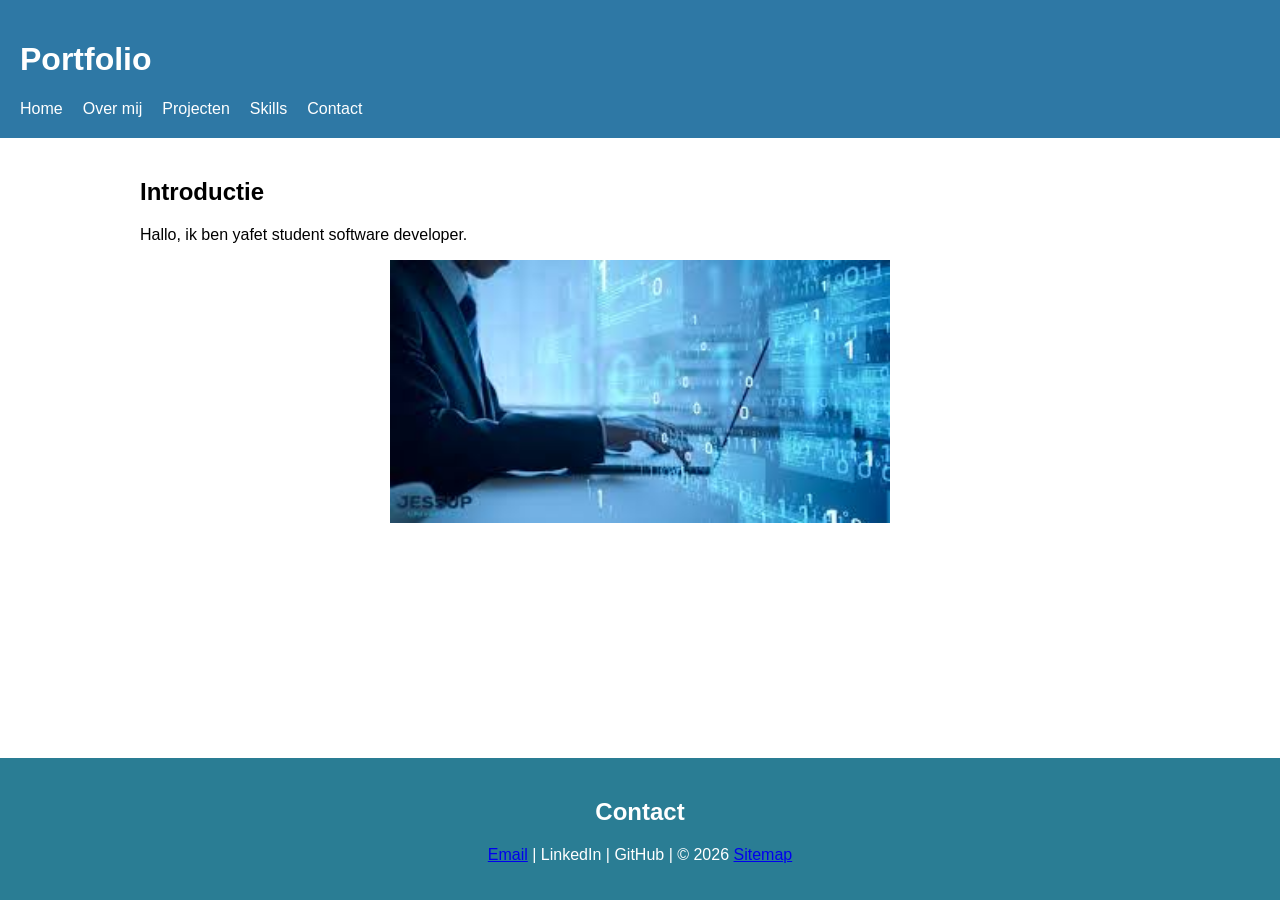
<file: Portfolio/index.html>
<!DOCTYPE html>
<html lang="nl">
<head>
<meta charset="UTF-8">
<meta name="viewport" content="width=device-width, initial-scale=1.0">
<title> Home | Portfolio Nimrod</title>

<meta name="description" content="Portfolio van Yafet, student Software Developer. Bekijk projecten, 
Skills en contactgegevens.">

<link rel="stylesheet" href="css/style.css">
</head>

<body>

<header>
    <h1>Portfolio</h1>

    <nav>
        <ul>
            <li><a href="index.html">Home</a></li>
            <li><a href="overmij.html">Over mij</a></li>
            <li><a href="projecten.html">Projecten</a></li>
            <li><a href="skills.html">Skills</a></li>
            <li><a href="contact.html">Contact</a></li>
        </ul>
    </nav>
</header>

<main>

<section class="intro">
    <h2>Introductie</h2>

    <p>
        Hallo, ik ben yafet student software developer.
    </p>

    

  <img src="images/software developer.jpg"
   alt="Foto van developer">
</section>
</main>

<footer>
    <section>
        <h2>Contact</h2>
      <a href="contact.html"> Email</a> | LinkedIn | GitHub |  © 2026  <a href="sitemap.html">Sitemap</a></p>
    </section>
</footer>

</body>
</html>
</file>
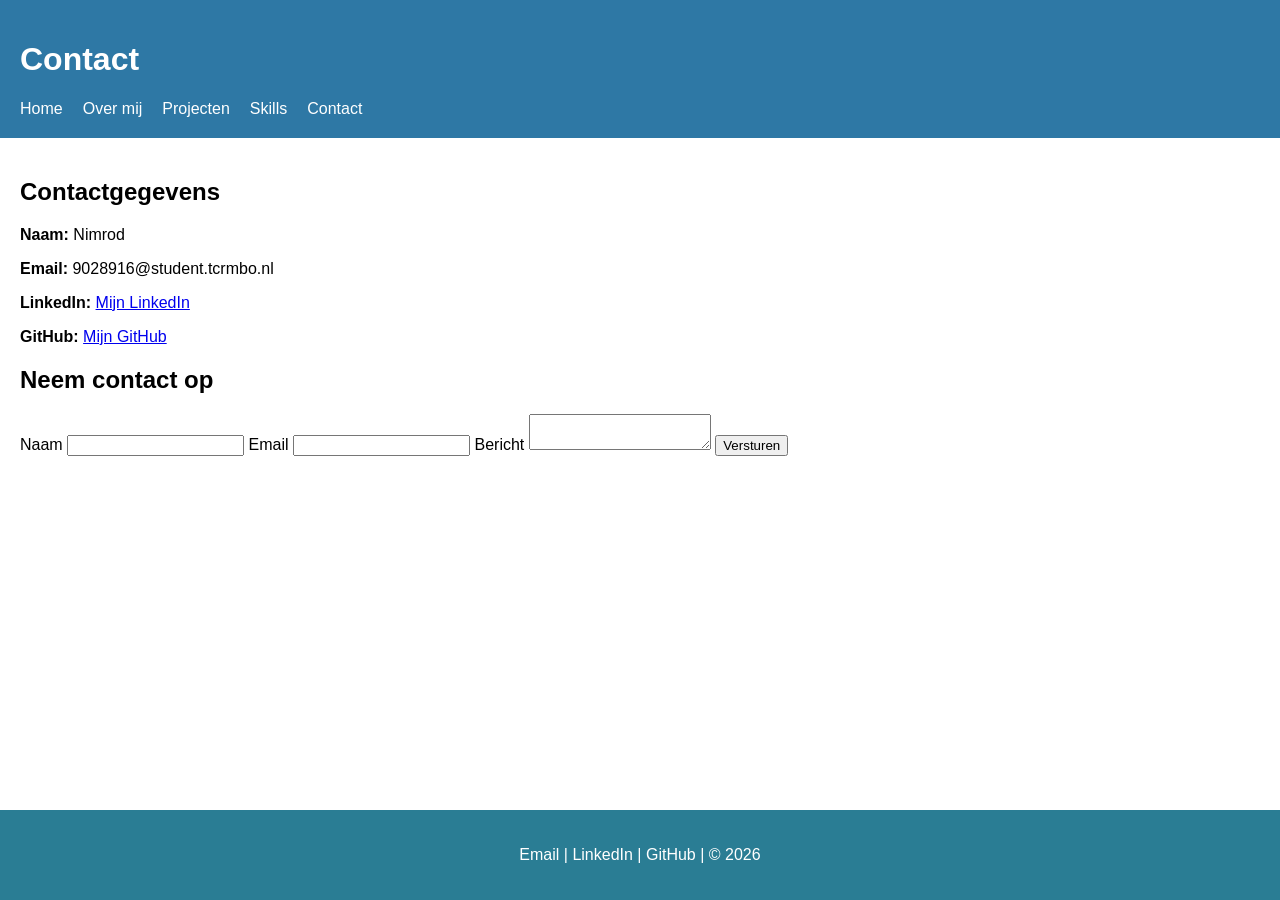
<file: Portfolio/contact.html>
<!DOCTYPE html>
<html lang="nl">
<head>
    <meta charset="UTF-8">
    <meta name="viewport" content="width=device-width, initial-scale=1.0">
    <title>Contact| Portfolio Nimrod</title>
    <meta name="description" content="Neem contact op met Nimrod via de contactpagina van
     zijn portfolio website.">
    <link rel="stylesheet" href="css/style.css">
</head>

<body>

<header>
    <h1>Contact</h1>

    <nav>
        <ul>
            <li><a href="index.html">Home</a></li>
            <li><a href="overmij.html">Over mij</a></li>
            <li><a href="projecten.html">Projecten</a></li>
            <li><a href="skills.html">Skills</a></li>
            <li><a href="contact.html">Contact</a></li>
        </ul>
    </nav>
</header>

<main>

<section class="contact-info">
    <h2>Contactgegevens</h2>

    <p><strong>Naam:</strong> Nimrod</p>
    <p><strong>Email:</strong> 9028916@student.tcrmbo.nl</p>

    <p>
        <strong>LinkedIn:</strong>
        <a href="#">Mijn LinkedIn</a>
    </p>

    <p>
        <strong>GitHub:</strong>
        <a href="#">Mijn GitHub</a>
    </p>
</section>

<section class="contact-formulier">
    <h2>Neem contact op</h2>

    <form>
        <label for="naam">Naam</label>
        <input type="text" id="naam" name="naam">

        <label for="email">Email</label>
        <input type="email" id="email" name="email">

        <label for="bericht">Bericht</label>
        <textarea id="bericht" name="bericht"></textarea>

        <button type="submit">Versturen</button>
    </form>
</section>

</main>

<footer>
    <p>Email | LinkedIn | GitHub | © 2026</p>
</footer>

</body>
</html>
</file>
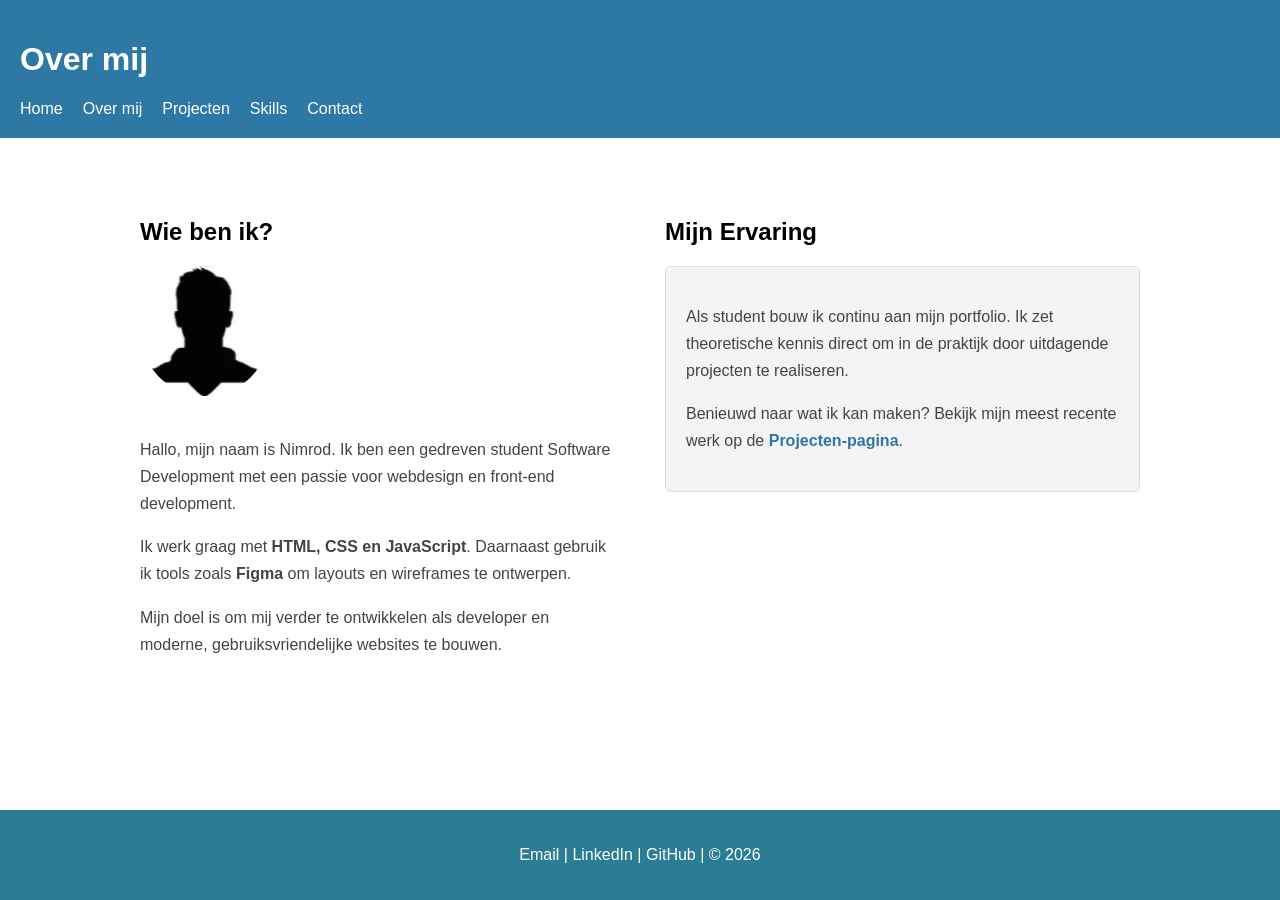
<file: Portfolio/overmij.html>
<!DOCTYPE html>
<html lang="nl">
<head>
    <meta charset="UTF-8">
    <meta name="viewport" content="width=device-width, initial-scale=1.0">

    <title>Over mij | Portfolio Nimrod</title>
    <meta name="description" content="Lees meer over Nimrod, student Software Development,
     zijn opleiding en interesses.">
    <link rel="stylesheet" href="css/style.css">
</head>

<body>

<header>
    <h1>Over mij</h1>

    <nav>
        <ul>
            <li><a href="index.html">Home</a></li>
            <li><a href="overmij.html">Over mij</a></li>
            <li><a href="projecten.html">Projecten</a></li>
            <li><a href="skills.html">Skills</a></li>
            <li><a href="contact.html">Contact</a></li>
        </ul>
    </nav>
</header>

<main>
    <!-- Deze container activeert het grid voor de twee kolommen -->
    <section class="overmij">
        
        <!-- Linker kolom: Persoonlijke introductie -->
        <div class="kolom-links">
            <h2>Wie ben ik?</h2>
            <img src="images/overmij.png" alt="Foto van Nimrod">
            <p>Hallo, mijn naam is Nimrod. Ik ben een gedreven student Software Development met een passie voor webdesign en front-end development.</p>
            <p>Ik werk graag met <strong>HTML, CSS en JavaScript</strong>. Daarnaast gebruik ik tools zoals <strong>Figma</strong> om layouts en wireframes te ontwerpen.</p>
            <p>Mijn doel is om mij verder te ontwikkelen als developer en moderne, gebruiksvriendelijke websites te bouwen.</p>
        </div>

        <!-- Rechter kolom: Ervaring & Projecten -->
        <div class="kolom-rechts">
            <h2>Mijn Ervaring</h2>
            <div class="articles">
                <article>
                    <p>Als student bouw ik continu aan mijn portfolio. Ik zet theoretische kennis direct om in de praktijk door uitdagende projecten te realiseren.</p>
                    <p>Benieuwd naar wat ik kan maken? Bekijk mijn meest recente werk op de <a href="projecten.html">Projecten-pagina</a>.</p>
                </article>
            </div>
        </div>
       
    </section>
</main>

<footer>
    <p>Email | LinkedIn | GitHub |  © 2026</p>
</footer>

</body>
</html>
</file>
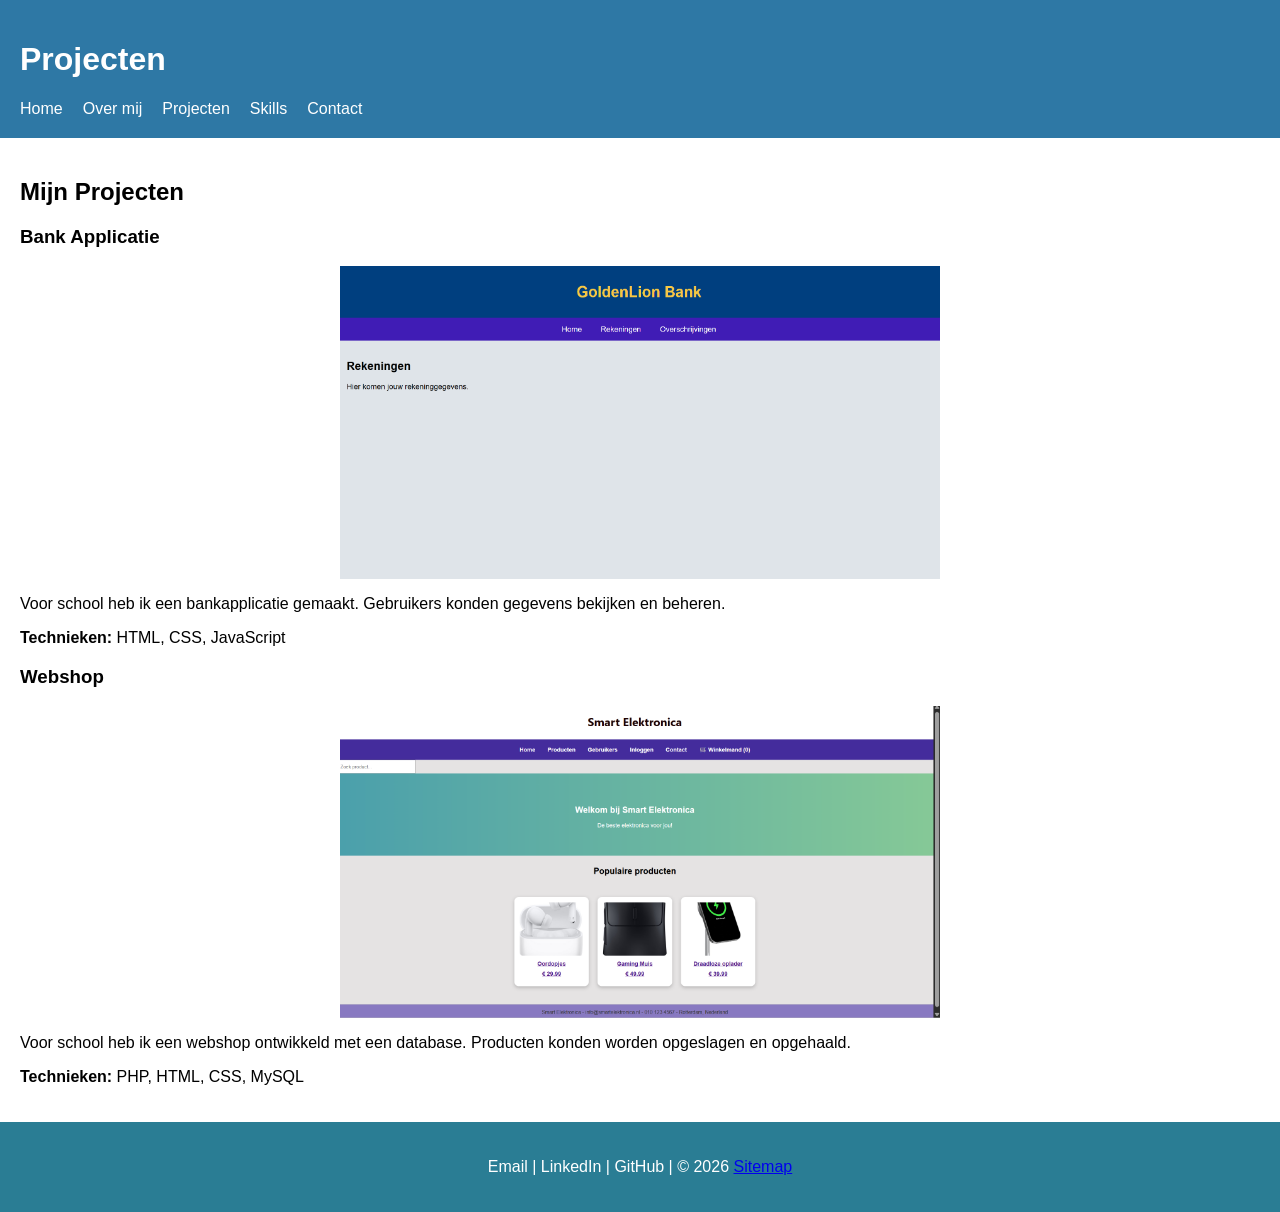
<file: Portfolio/projecten.html>
<!DOCTYPE html>
<html lang="nl">
<head>
    <meta charset="UTF-8">
    <meta name="viewport" content="width=device-width, initial-scale=1.0">
    <title>Project | Portfolio Nimrod</title>
    <meta name="description" content="Bekijk de projecten die Nimrod heeft
     gemaakt tijdens zijn opleiding Software Development.">
    <link rel="stylesheet" href="css/style.css">
</head>

<body>

<header>
    <h1>Projecten</h1>

    <nav>
        <ul>
            <li><a href="index.html">Home</a></li>
            <li><a href="overmij.html">Over mij</a></li>
            <li><a href="projecten.html">Projecten</a></li>
            <li><a href="skills.html">Skills</a></li>
            <li><a href="contact.html">Contact</a></li>
        </ul>
    </nav>
</header>

<main>
    <section>
        <h2>Mijn Projecten</h2>

        <article>
            <h3>Bank Applicatie</h3>

            <img src="images/bank.png" alt="Screenshot van bank applicatie">

            <p>
                Voor school heb ik een bankapplicatie gemaakt.
                Gebruikers konden gegevens bekijken en beheren.
            </p>

            <p>
                <strong>Technieken:</strong> HTML, CSS, JavaScript
            </p>
        </article>

        <article>
            <h3>Webshop</h3>

            <img src="images/webshope.png" alt="Screenshot van webshop">

            <p>
                Voor school heb ik een webshop ontwikkeld met een database.
                Producten konden worden opgeslagen en opgehaald.
            </p>

            <p>
                <strong>Technieken:</strong> PHP, HTML, CSS, MySQL
            </p>
        </article>

    </section>
</main>

<footer>
    <p> <a href="contact.html"></a> Email</a> | LinkedIn | GitHub |  © 2026  <a href="sitemap.html">Sitemap</a></p>
</footer>

</body>
</html>
</file>
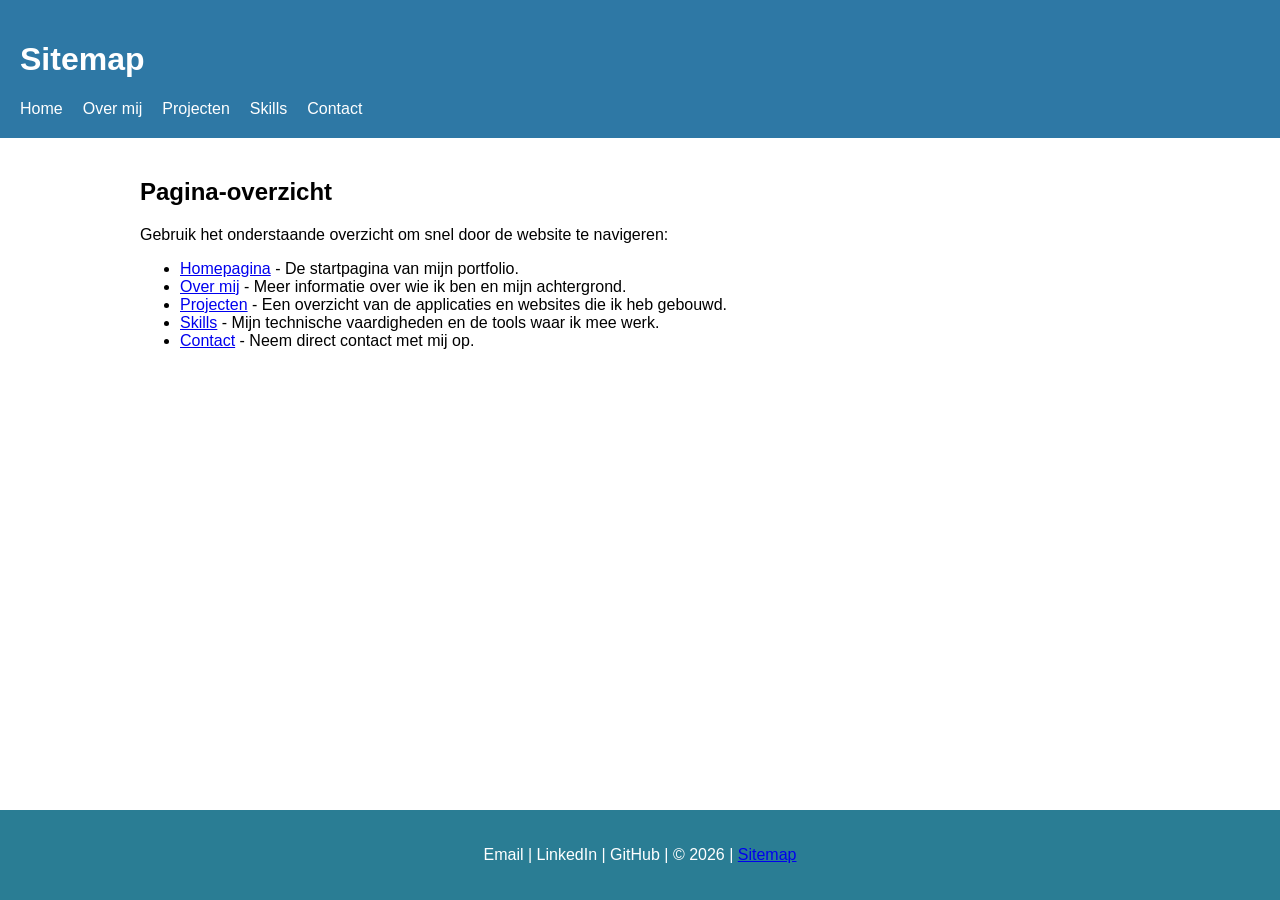
<file: Portfolio/sitemap.html>
<!DOCTYPE html>
<html lang="nl">
<head>
    <meta charset="UTF-8">
    <meta name="viewport" content="width=device-width, initial-scale=1.0">
    <title>Sitemap | Portfolio Nimrod</title>
    <meta name="description" content="Overzicht van alle pagina's op de website van Nimrod.">
    <link rel="stylesheet" href="css/style.css">
</head>
<body>

<header>
    <h1>Sitemap</h1>
    <nav>
        <ul>
            <li><a href="index.html">Home</a></li>
            <li><a href="overmij.html">Over mij</a></li>
            <li><a href="projecten.html">Projecten</a></li>
            <li><a href="skills.html">Skills</a></li>
            <li><a href="contact.html">Contact</a></li>
        </ul>
    </nav>
</header>

<main>
    <!-- We hergebruiken hier je bestaande .intro klasse uit je SCSS -->
    <section class="intro">
        <h2>Pagina-overzicht</h2>
        <p>Gebruik het onderstaande overzicht om snel door de website te navigeren:</p>
        
        <!-- Klasse 'sitemap-list' toegevoegd zodat je dit eventueel in je SCSS kunt stylen -->
        <ul class="sitemap-list">
            <li><a href="index.html">Homepagina</a> - De startpagina van mijn portfolio.</li>
            <li><a href="overmij.html">Over mij</a> - Meer informatie over wie ik ben en mijn achtergrond.</li>
            <li><a href="projecten.html">Projecten</a> - Een overzicht van de applicaties en websites die ik heb gebouwd.</li>
            <li><a href="skills.html">Skills</a> - Mijn technische vaardigheden en de tools waar ik mee werk.</li>
            <li><a href="contact.html">Contact</a> - Neem direct contact met mij op.</li>
        </ul>
    </section>
</main>

<footer>
    <p>Email | LinkedIn | GitHub | © 2026 | <a href="sitemap.html">Sitemap</a></p>
</footer>

</body>
</html>
</file>
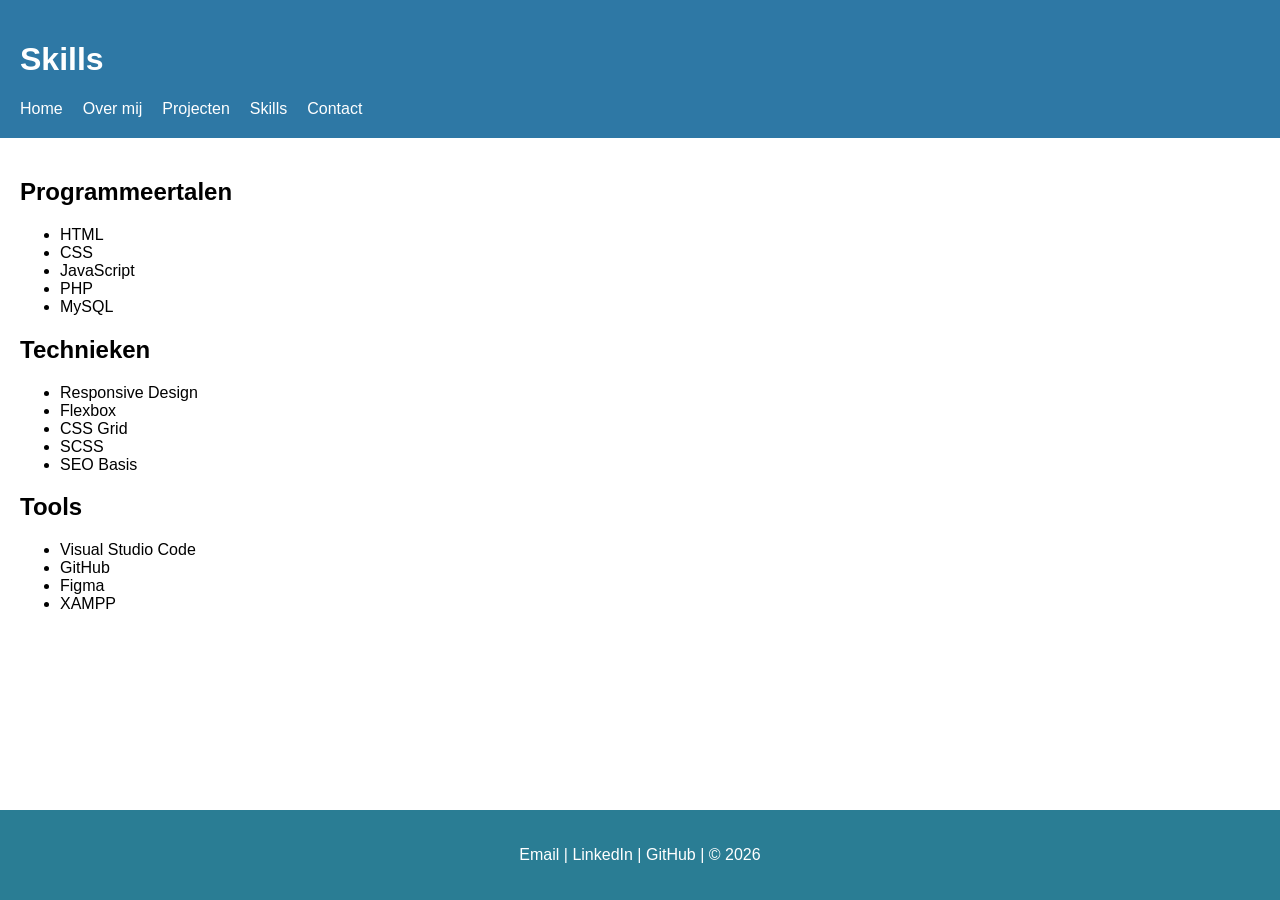
<file: Portfolio/skills.html>
<!DOCTYPE html>
<html lang="nl">
<head>
    <meta charset="UTF-8">
    <meta name="viewport" content="width=device-width, initial-scale=1.0">
    <title>Skills | Portfolio Nimrod</title>

    <meta name="description" content="Overzicht van mijn vaardigheden en programmeertalen.">

    <link rel="stylesheet" href="css/style.css">
</head>

<body>

<header>
    <h1>Skills</h1>

    <nav>
        <ul>
            <li><a href="index.html">Home</a></li>
            <li><a href="overmij.html">Over mij</a></li>
            <li><a href="projecten.html">Projecten</a></li>
            <li><a href="skills.html">Skills</a></li>
            <li><a href="contact.html">Contact</a></li>
        </ul>
    </nav>
</header>

<main>

<section>
    <h2>Programmeertalen</h2>

    <ul>
        <li>HTML</li>
        <li>CSS</li>
        <li>JavaScript</li>
        <li>PHP</li>
        <li>MySQL</li>
    </ul>
</section>

<section>
    <h2>Technieken</h2>

    <ul>
        <li>Responsive Design</li>
        <li>Flexbox</li>
        <li>CSS Grid</li>
        <li>SCSS</li>
        <li>SEO Basis</li>
    </ul>
</section>

<section>
    <h2>Tools</h2>

    <ul>
        <li>Visual Studio Code</li>
        <li>GitHub</li>
        <li>Figma</li>
        <li>XAMPP</li>
    </ul>
</section>

</main>

<footer>
    <p>Email | LinkedIn | GitHub | © 2026</p>
</footer>

</body>
</html>
</file>
<file: Portfolio/css/style.css>
body {
  font-family: Arial, sans-serif;
  display: grid;
  grid-template-rows: auto 1fr auto;
  min-height: 100vh;
  margin: 0;
}

/* HEADER */
header {
  background: #2e78a5;
  color: white;
  padding: 20px;
}
header nav ul {
  display: flex;
  gap: 20px;
  list-style: none;
  margin: 0;
  padding: 0;
}
header nav a {
  color: white;
  text-decoration: none;
}
header nav a:hover {
  text-decoration: underline;
}

/* MAIN */
main {
  padding: 20px;
}

/* FOOTER */
footer {
  background: #2a7d94;
  color: white;
  padding: 20px;
  text-align: center;
}

/* OVER MIJ GRID STRUKTUUR */
.overmij {
  width: 90%;
  max-width: 1000px;
  margin: 40px auto;
  display: grid;
  grid-template-columns: 1fr 1fr;
  gap: 50px;
  align-items: start;
}
.overmij p {
  width: 100%;
  line-height: 1.7;
  color: #444;
}
.overmij img {
  width: 130px;
  height: 130px;
  border-radius: 50%;
  -o-object-fit: cover;
     object-fit: cover;
  margin-bottom: 20px;
}

/* MOBIEL & TABLET RESPONSIVITEIT */
@media (max-width: 767px) {
  .intro img {
    max-width: 380px;
  }
  nav ul {
    flex-direction: row;
    align-items: center;
    gap: 10px;
  }
  .overmij {
    grid-template-columns: 1fr;
    gap: 30px;
  }
}
/* INTRO */
.intro {
  width: 90%;
  max-width: 1000px;
  margin: 0 auto;
}
.intro img {
  width: 100%;
  max-width: 500px;
  height: auto;
  display: block;
  margin: 1rem auto;
}

/* ARTICLES */
.articles {
  display: flex;
  flex-direction: row;
  gap: 20px;
  width: 100%;
}
.articles article {
  background: #f4f4f4;
  padding: 20px;
  border: 1px solid #ddd;
  border-radius: 6px;
  width: 100%;
  box-sizing: border-box;
}
.articles article:hover {
  background: rgb(251.65, 251.65, 251.65);
}
.articles article__title {
  font-weight: bold;
}
.articles article a {
  color: #2e78a5;
  text-decoration: none;
  font-weight: bold;
}
.articles article a:hover {
  text-decoration: underline;
}

/* EXTEND voorbeeld */
.card {
  padding: 20px;
  border: 1px solid #ddd;
}

article img {
  width: 100%;
  max-width: 600px;
  height: auto;
  display: block;
  margin: 10px auto;
}

/* Responsive */
@media (min-width: 768px) {
  .articles {
    flex-direction: row;
  }
}
@media (min-width: 1024px) {
  main {
    flex-direction: column;
    grid-template-columns: 1fr 3fr;
  }
}/*# sourceMappingURL=style.css.map */
</file>
